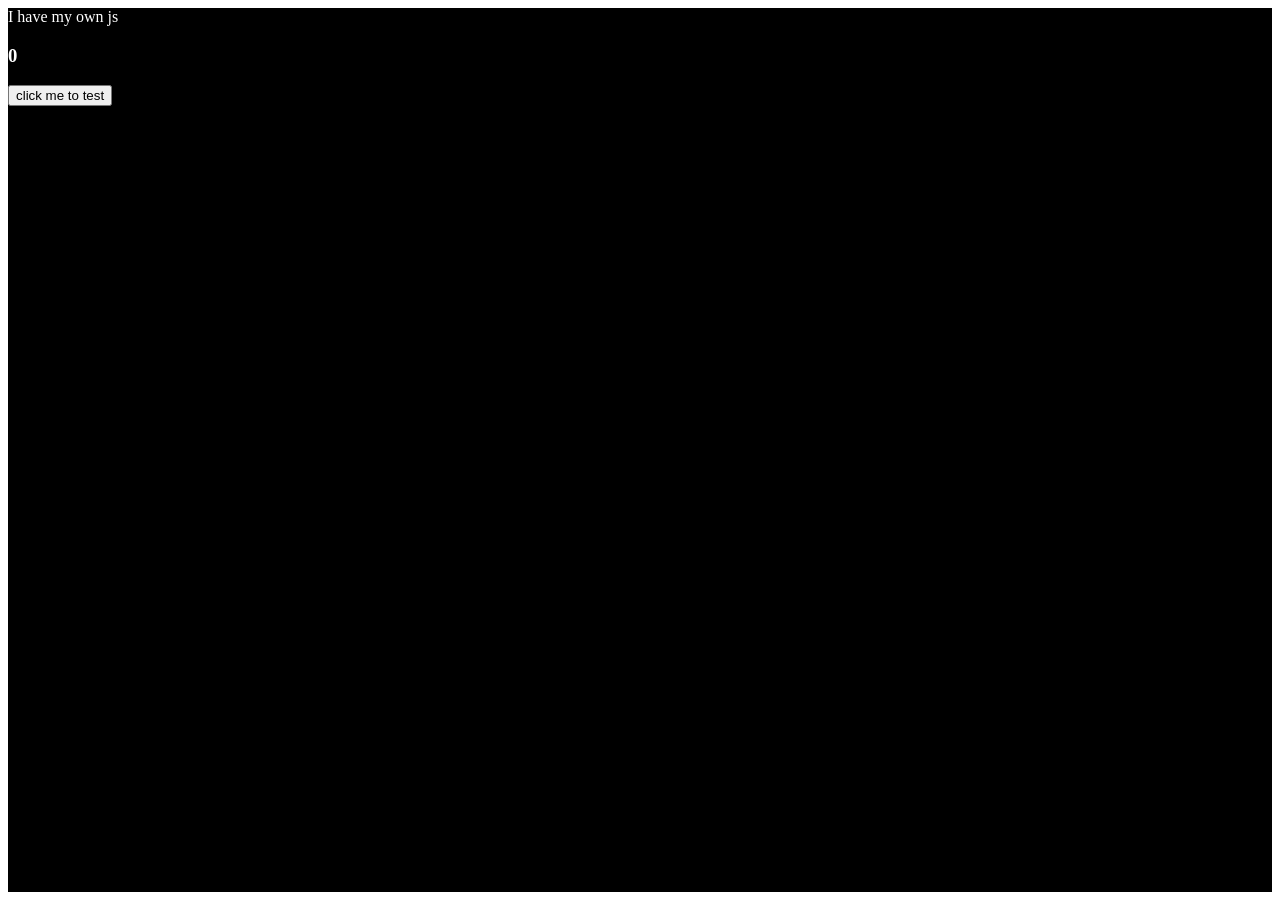
<file: App/App_tester/test.html>
<html>
<head>

</head>
<body>
    <div style="background:black;color: white;height:100%" data-drag>
        <p>I have my own js</p>
        <h3 class="test-h3">0</h3>

        <button>click me to test</button>
    </div>
</body>
</html>
</file>
